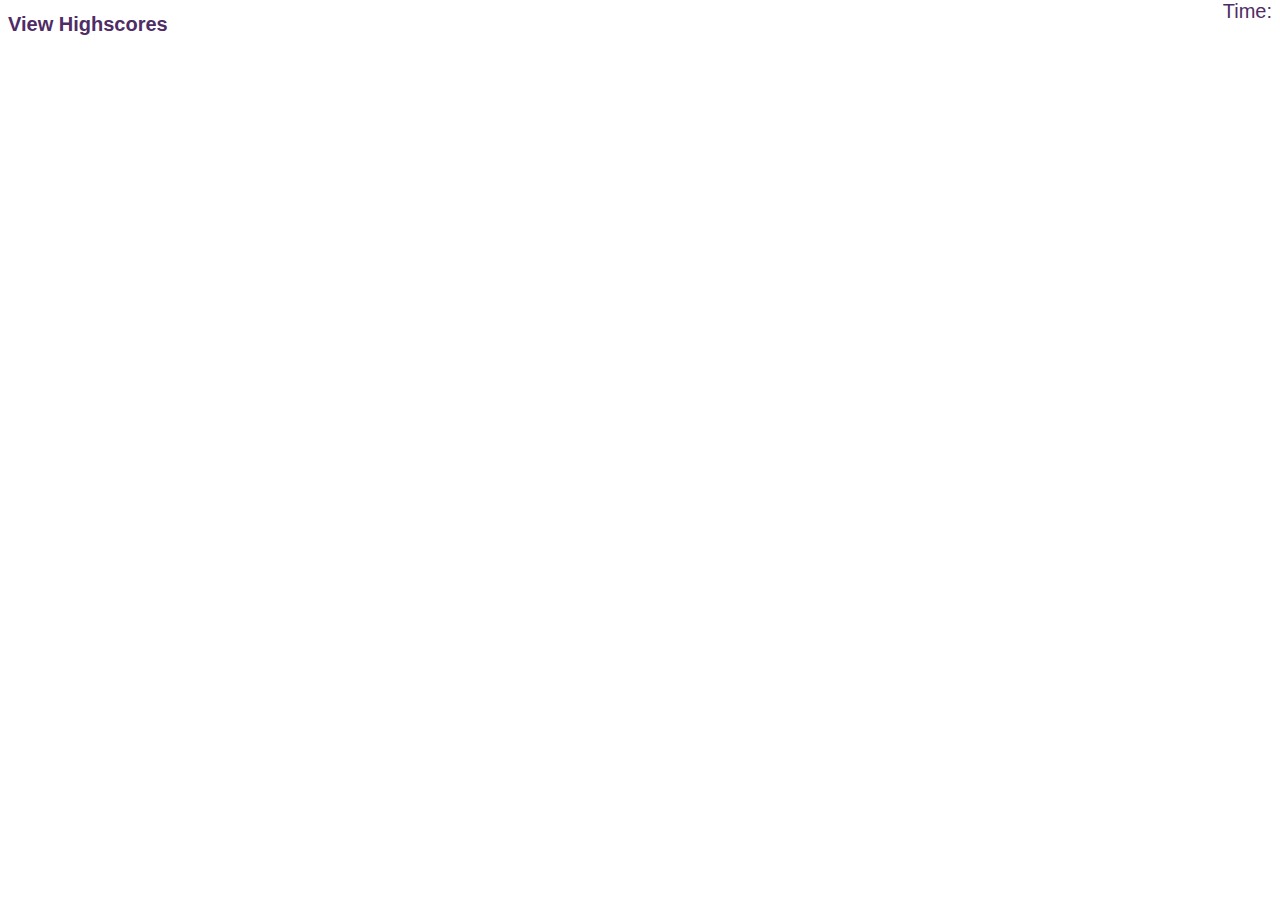
<file: index.html>
<!DOCTYPE html>
<html lang="en">
<head>
    <meta charset="UTF-8">
    <meta http-equiv="X-UA-Compatible" content="IE=edge">
    <meta name="viewport" content="width=device-width, initial-scale=1.0">
    <title>Module 4 - Web APIs</title>
    <link rel="stylesheet" href="./assets/css/style.css" />
</head>
<body>

    <header>
        <h1>View Highscores</h1>
        <section>Time: </section>
    </header>

    <main>

        <section class="challenge-description">
            <!-- Coding quiz challenge -->
            <h1>Coding quiz challenge.</h1>
            
            <!-- Start Button -->
            <p>Start quiz.</p>

        
        </section>
        
        <section class ="code-questions">
            <!-- Question, multiple choice, with user selection -->
            <h1 class="question-statement"></h1>
            
            <!-- Multiple-choice options -->
            <ul></ul>

            <!-- "Wrong" warning output -->
            <p></p>

        </section>
    
        <section class="all-done">
            <!-- End of game, save initials and score -->
            <h1>All done!</h1>

            <!-- Final score -->
            <p>Final score is ___</p>

            <p>Initials: </p>

            <!-- Initial input box -->

            <!-- Submit button -->

        </section>

        <section class="high-scores">
            <!-- high scores -->
            <!-- Start over -->
        </section>

    </main>
    
    <script src="./assets/js/script.js"></script>
</body>
</html>
</file>
<file: assets/css/style.css>
*,
*::before,
*::after,

html {
    background-color: white;
    font-family: 'Trebuchet MS', 'Lucida Sans Unicode', 'Lucida Grande', 'Lucida Sans', Arial, sans-serif;
}
body,

header {
    color: #4f2c65;
    margin-top: 0px;
}

header h1 {
    margin-left: 0px;
    float: left;
    font-size: 20px;
}

header section {
    margin-right: 0px;
    float: right;
    font-size: 20px;
}

.challenge-description {
    visibility: hidden;
    display: none;
}

.code-questions {
    visibility: hidden;
    display: none;
}

.all-done {
    visibility: hidden;
    display: none;
}

.high-scores {
    visibility: hidden;
    display: none;
}
</file>
